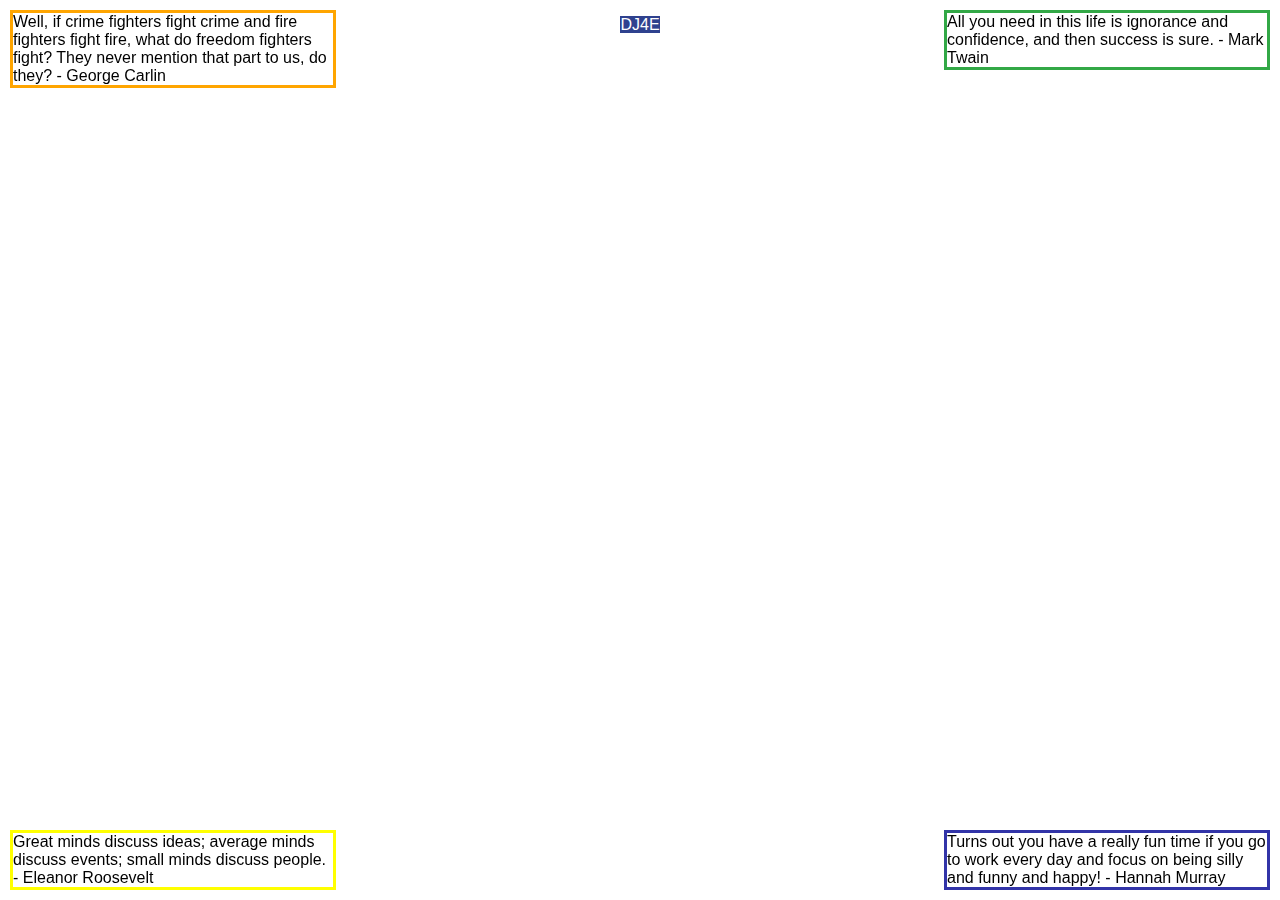
<file: docs/css/index.html>
<!DOCTYPE html>
<html lang="en">
<head>
    <meta charset="UTF-8">
    <meta name="viewport" content="width=device-width, initial-scale=1.0">
    <title>Document</title>
    <link type="text/css" rel="stylesheet" href="blocks.css">
</head>
<body>
    
    <div id="one">
        Turns out you have a really fun time if you
        go to work every day and focus on being
        silly and funny and happy! - Hannah Murray
    </div>
        
    <div id="two">
        All you need in this life is ignorance and confidence,
        and then success is sure. - Mark Twain
    </div>
        
    <div id="three">
        Well, if crime fighters fight crime and fire fighters
        fight fire, what do freedom fighters fight? They never
        mention that part to us, do they? - George Carlin
    </div>
        
    <div id="four">
        Great minds discuss ideas; average minds discuss events;
        small minds discuss people. - Eleanor Roosevelt
    </div>
        
    <p id="link"> <a href="https://www.dj4e.com/" target="_blank">DJ4E</a>   </p>
    </body>
    </html>
        


</body>
</html>
</file>
<file: docs/css/blocks.css>
body {
    font-family: "Helvetica Neue", Helvetica, Arial, sans-serif;
}

#one {
position: fixed;
bottom:10px;
right:10px;
width: 25%;
border: 3px solid #3234a8;
}

#two {
position: fixed;
top: 10px;
right:10px;
width: 25%;
border: 3px solid #32a846;
}

#three {
position: fixed;
top: 10px;
left:10px;
width: 25%;
border: 3px solid #ffa500;
}

#four {
position: fixed;
bottom:10px;
left:10px;
width: 25%;
border: 3px solid #ffff00;
}

#link {
text-align: center;
top: 10px;
}

a[href] {
  color: #ffffff;
  background-color: #2f418e;
  text-decoration: none;
}
</file>
